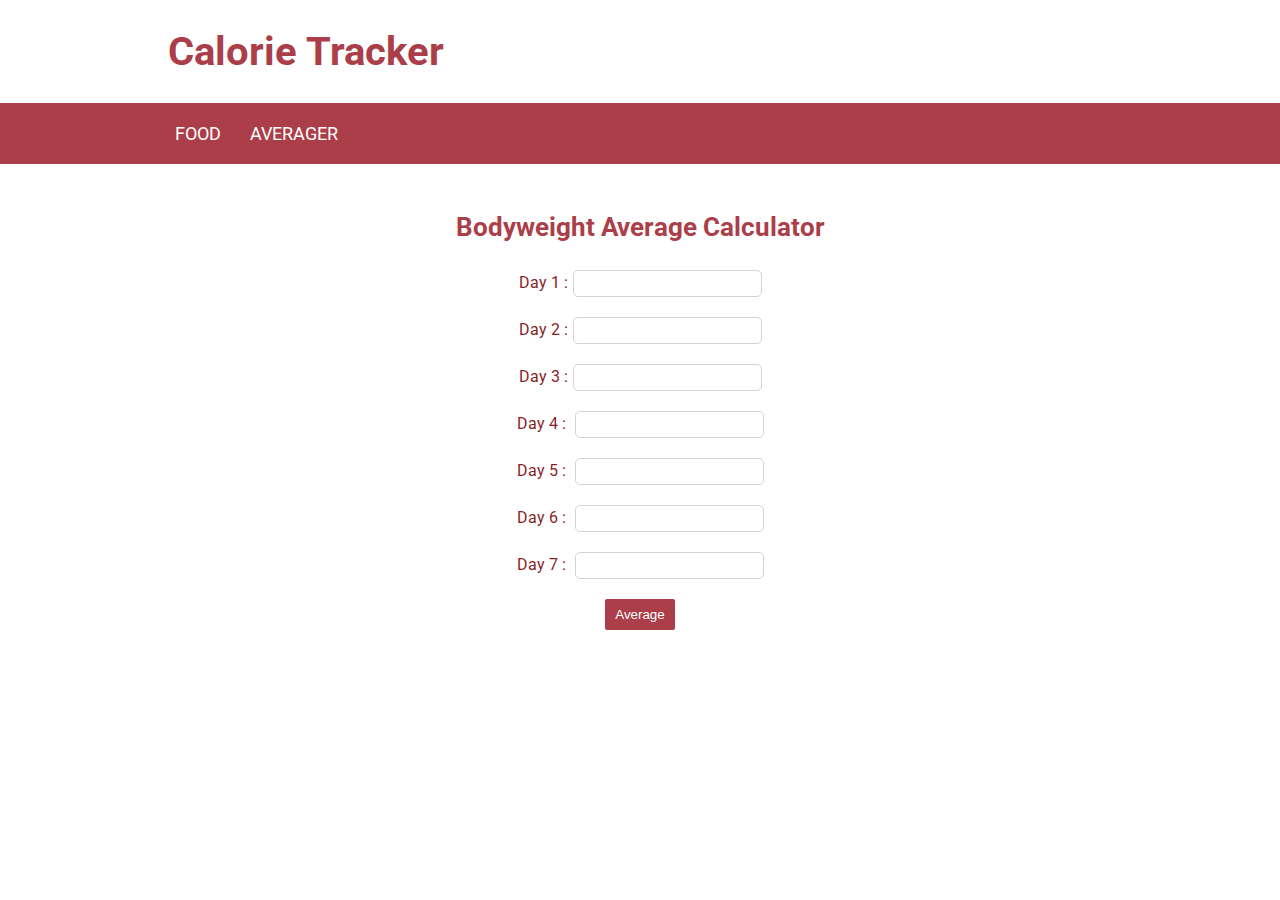
<file: bwa.html>
<!DOCTYPE html>
<html lang="en">
<head>
    <meta charset="UTF-8">
    <meta http-equiv="X-UA-Compatible" content="IE=edge">
    <meta name="viewport" content="width=device-width, initial-scale=1.0">
    <link rel="stylesheet" href="styles.css">
    <link rel="preconnect" href="https://fonts.googleapis.com">
<link rel="preconnect" href="https://fonts.gstatic.com" crossorigin>
<link href="https://fonts.googleapis.com/css2?family=Roboto:ital,wght@0,100;0,300;0,400;0,500;0,700;1,100;1,300;1,400;1,500&display=swap" rel="stylesheet">
    <title>Bodyweight Averager</title>
</head>
<body>
    <div class="top-container">
        <h1>Calorie Tracker</h1>
    </div>
        <div class="nav">
            <a href="index.html">FOOD</a>
            <a href="bwa.html">AVERAGER</a>
        </div>
        
        <div class="BWcontainer">
          <div class="input-container">
              
            <h1 class="bwaTitle">Bodyweight Average Calculator</h1>
        
          <div class="dayContainer">
            
              <form id="bwaForm">
                <div class="day">
                  <span>Day 1 :</span><input type="text" name="qty" id="qty1"/><br>
                </div>
                <div class="day">
                  <span>Day 2 :</span><input type="text" name="qty2" id="qty2"/><br>
                </div>
                <div class="day">
                  <span>Day 3 :</span><input type="text" name="qty3" id="qty3"/><br>
                </div>
                <div class="day">
                  <span>Day 4 : </span><input type="text" name="qty4" id="qty4"/><br>
                </div>
                <div class="day">
                  <span>Day 5 : </span><input type="text" name="qty5" id="qty5"/><br>
                </div>
                <div class="day">
                  <span>Day 6 : </span><input type="text" name="qty6" id="qty6"/><br>
                </div>
                <div class="day">
                  <span>Day 7 : </span><input type="text" name="qty7" id="qty7"/><br>
                </div>
              </div>
              <button id="total">Average</button>
              <div id="averageWeight"></div>
            </form>
            
  <br><br>

      </div>
      </div>

    <script type ="module" src="bwa.js"></script>
    
</body>
</html>
</file>
<file: styles.css>
* {
    padding: 0;
    margin: 0;
}

body {
    font-family: 'Roboto', sans-serif;
}

h1 {
    color:rgb(171, 62, 72);
    padding: 8px;
    font-size: 32px;
    text-align: left;
}

.nav {
    
    padding: 20px;
    padding-left: 16px;
    padding-right: 10px;
    background-color: rgb(171, 62, 72);
    

}

.name {
    
    margin-bottom: 10px;
    margin-top: 10px;
    
}

select {
    margin-top: 20px;
    padding: 5px;
    border-radius: 5px;
    border: 1px solid lightgray;
    
}


.items, .items2, .items3, .items4 {
    margin-top: 50px;
}

.calories {
    margin-bottom: 00px;
}

.nav a {
    padding: 5px;
    font-size: 18px;
    text-decoration: none;
    color:white;
    
}


.top-container{
    padding-top: 20px;
    padding-left: 10px;
    padding-bottom:20px;
    text-align: left;
    
}

.middle-container{
    padding: 20px;
}

.date {
    display: flex;
}

.db-container {
    display: flex;
    margin-left: 20px;
}

.date p {
    margin-top: 10px;
    font-size: 20px;
    color:rgb(113, 25, 34);
}

.db-container button {
    padding: 5px;
    border-radius: 5px;
    color: white;
    background-color: rgb(171, 62, 72);
    border: none;

}

.date-box {
    margin: 10px;
}

.db {
    padding: 10px;
    background-color: rgb(171, 62, 72);
    color: white;
    border-radius: 2px; 
    
}

.line-break {
    border-bottom: 3px solid lightgray;
    margin-top: 20px;
}



.meal {
    padding: 40px;
    padding-left: 0;
    color:rgb(104, 9, 19);
}

.meal h3 {
    margin-bottom: 20px;
   
}

.meal button {
    margin-left: 20px;
    border: none;
    font-size: 16px;
    background-color: white;
    font-weight: bold;
    color:#722a31;
    
}


input {
    padding: 5px;
    border-radius: 5px;
    border: 1px solid lightgray;
}

ul {
    margin-top: 25px;
    list-style-type: none;
}

.remove-btn {
    margin-top: 20px;
    
}


.removebtn1, .removebtn2, .removebtn3, .removebtn4, .removebtn5 {
    padding: 8px;
    background-color: rgb(171, 62, 72);
    color: white;
    border-radius: 2px;;
}

button:hover {
    color:rgb(36, 14, 16);
    transition-duration: .2s;
    cursor: pointer;
}

a:hover {
    color:rgb(36, 14, 16);
    transition-duration: .2s;
    cursor: pointer;
}

.removebtn:hover {
    background-color:rgb(172, 27, 41);
    padding: 9px;
    transition-duration: .2s;
    

}

.bc {
    margin-top: 100px;
}

.bottom-container {
    margin-top: 40px;
    margin-bottom: 100px;
    color: rgb(104, 9, 19);
   
}

.bwaAverager {
    text-align: center;
}

.bwaTitle {
    font-size: 26px;
    text-align: center;
}
.input-container {
    text-align: center;
    margin-top: 40px;
}

.dayContainer {
    margin-top: 20px;
}

.day {
    margin-top: 20px;
}

#total {
    margin-top: 20px;
}

span {
    margin-right: 5px;
}

#averageWeight {
    margin-top: 20px;
    color: rgb(135, 30, 40);
    font-size: 26px;
}

.day {
    color: rgb(135, 30, 40);
}

#total {
    background-color:rgb(171, 62, 72);
    padding: 8px 10px;
    color: white;
    border: none;
    border-radius: 2px;

}

button {
    border-radius: 10px;
}

/* media queries */

@media screen and (min-width: 860px) {
    .top-container{
        padding-top: 20px;
        padding-bottom:20px;
        padding-right: 10rem;
        padding-left: 10rem;
        text-align: left;
        
    }

    h1 {
        color:rgb(171, 62, 72);
        padding: 8px;
        font-size: 40px;
        text-align: left;
    }

    .nav a {
        margin-right: 15px;
        font-size: 18px;
        text-decoration: none;
        color:white;
        
    }

    .nav {
    
        padding: 20px;
        padding-left: 10px;
        padding-right: 10px;
        background-color: rgb(171, 62, 72);
        padding-right: 200px;
    
    }
    
    .nav {
        padding-left: 170px;
    }

    .middle-container{
        padding-top: 50px;
        padding-bottom:20px;
        padding-right: 30rem;
        padding-left: 10rem;
    }
  }
</file>
